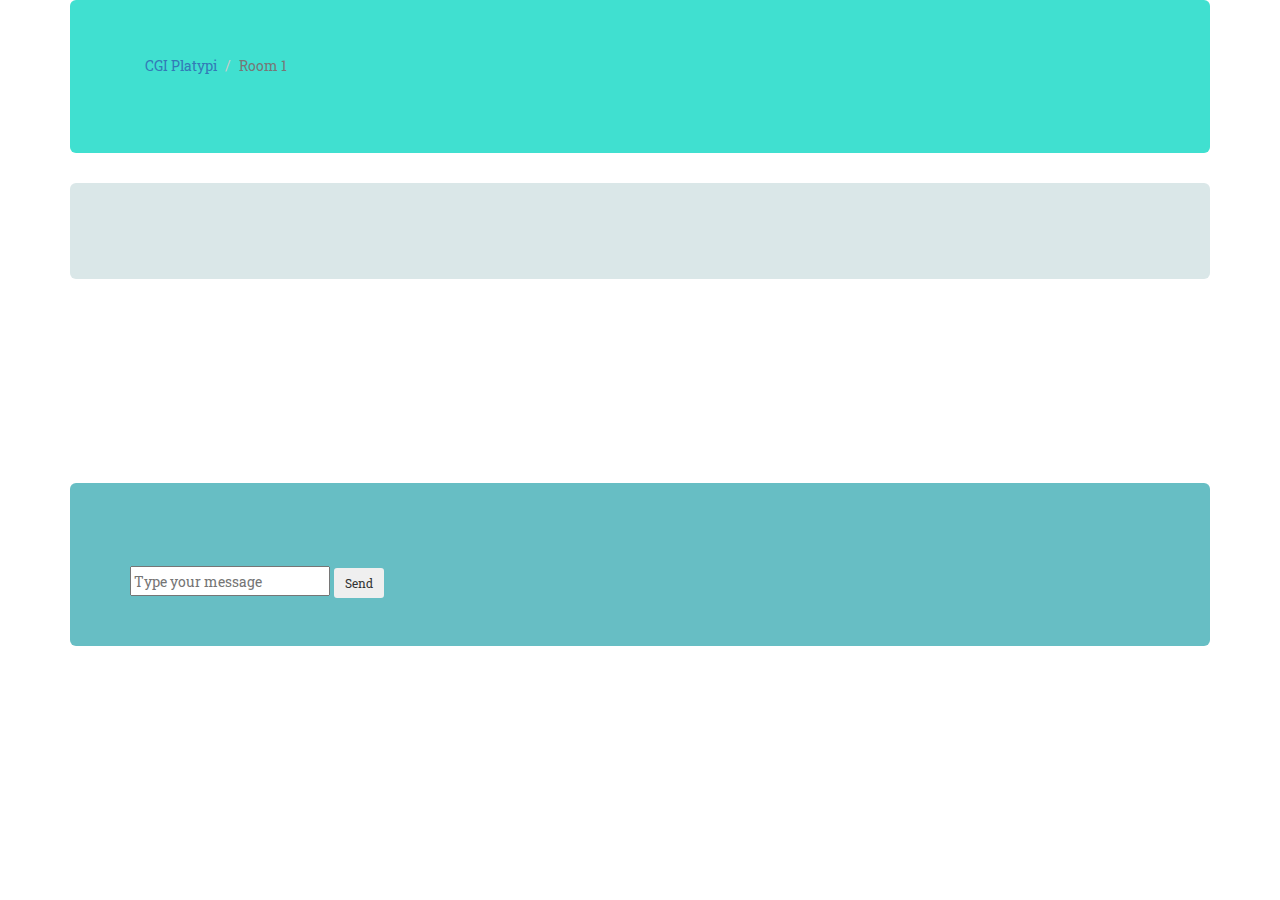
<file: src/main/resources/public/index.html>
<html>
    <head>
        <link rel='stylesheet' href='https://maxcdn.bootstrapcdn.com/bootstrap/3.2.0/css/bootstrap.min.css'>
        <link href="https://fonts.googleapis.com/css?family=Roboto+Slab:700&display=swap" rel="stylesheet">
        <link href="https://fonts.googleapis.com/css?family=Titillium+Web:200i&display=swap" rel="stylesheet">
        <link rel="shortcut icon" href="../images/Favicon/PlatypusEmoji.ico" type="image/x-icon">
        <style>

                #header{
                  font-family: 'Roboto Slab', serif;
                  background-color: turquoise;
                  height: 100%;
                }

                #header.jumbotron{
                  height: 17%;
                }

                #chatLog.jumbotron{
                  background-color: #DAE7E8;
                }

                #chatLogTitle{
                  font-family: 'Roboto Slab', serif;
                }

                .content {
                  font-family: 'Roboto Slab', serif;
                }

                table, td {
                  padding: 20px;
                }

                .avatar{
                    width: 200px;
                }
                .content{
                    width: 500px;
                }
                #avatarimg{
                    width: 64px;
                    height: 30px;
                }

                #chatControls.jumbotron{
                    background-color: #67BEC4;
                }

                #message{
                  height: 30px;
                  width: 200px;
                  font-family: 'Roboto Slab', serif;
                }

                #send{
                    font-family: 'Roboto Slab', serif;
                }

                nav{
                    height: 300px;
                    width: 100%;
                    overflow: hidden;
                    overflow-y: scroll;
                }




        </style>
        <meta name="viewport" content="width=device-width, initial-scale=1">
        <title>Room 1</title>
    </head>
    <body>
    <div class="container">
        <div class="jumbotron" id="header">
            <nav aria-label="breadcrumb" id="header">
                <ol class="breadcrumb" id="header">
                    <li class="breadcrumb-item"><a href="#">CGI Platypi</a></li>
                    <li class="breadcrumb-item active" aria-current="page">Room 1</li>
                </ol>
            </nav>
        </div>
        <nav>
            <div class="jumbotron" id="chatLog">
            </div>
        </nav>
        <div class="jumbotron" id="chatControls">
            <p id="userlist"> <!-- Built by JS --> </p><br>
            <input id="message" placeholder="Type your message">
            <button class="btn btn-secondary btn-sm" id="send">Send</button>
        </div>
    </div>
        <script src="chatRunner.js"></script>
    </body>
</html>
</file>
